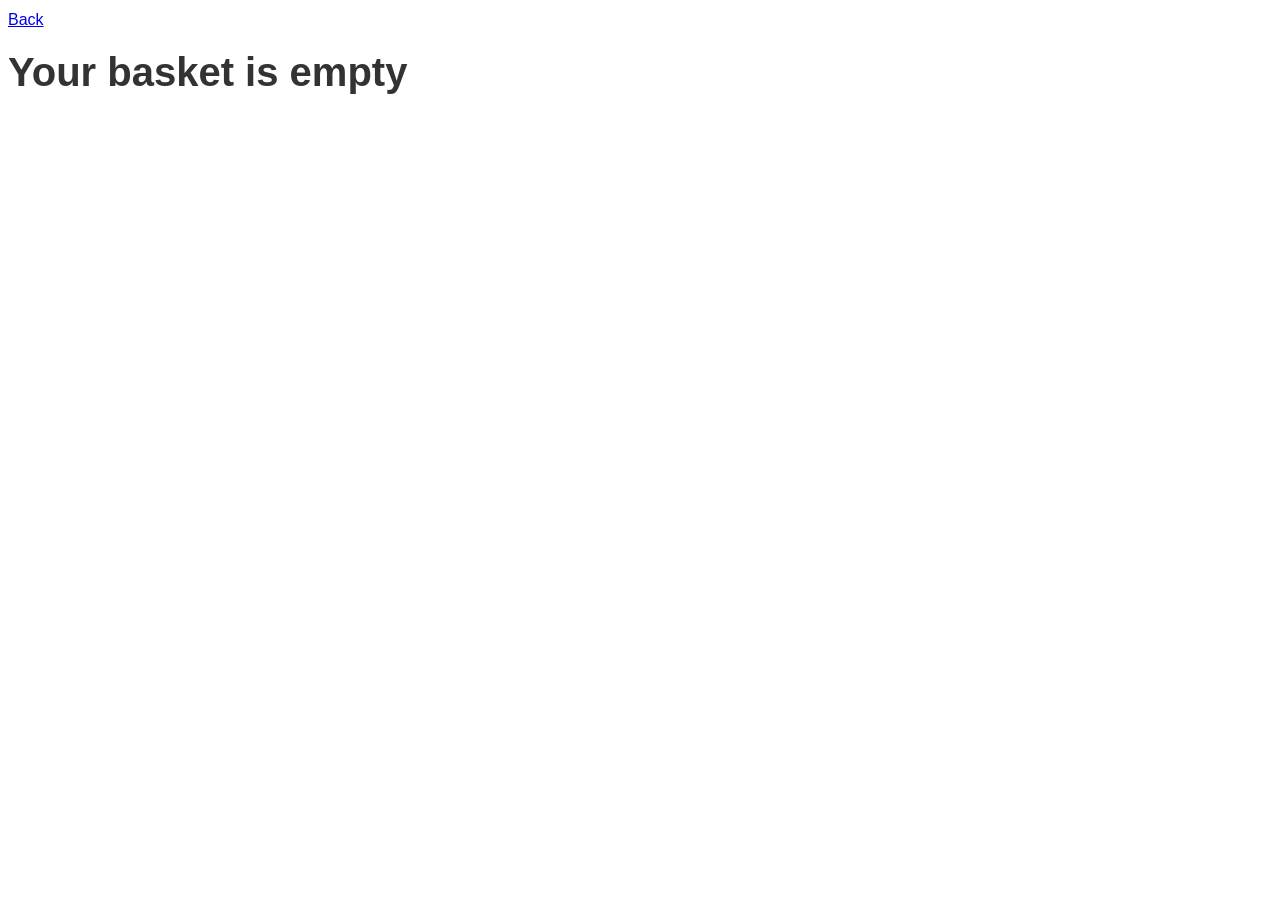
<file: basket.html>
<!DOCTYPE html>
<html lang="en">
<head>
    <meta charset="UTF-8">
    <meta name="viewport" content="width=device-width, initial-scale=1.0">
    <link rel="stylesheet" href="/css/style.css">
    <script type="module" src="/js/basket.js"></script>
    <title>Document</title>
</head>
<body>
    <a href="index.html">Back</a>

    <h1 class="total-price-label js-total-price"></h1>
    <button type="button" class="clear-cart-btn js-clear" hidden>Clear basket</button>
    <ul class="products-container js-list"></ul>
</body>
</html>
</file>
<file: css/style.css>
body {
    font-family: 'Helvetica Neue', -apple-system, BlinkMacSystemFont, 'Segoe UI',
      Roboto, Oxygen, Ubuntu, Cantarell, 'Open Sans', sans-serif;
    line-height: 1.5;
    color: #2a2a2a;
  }
  
  .magic-btn {
    display: inline-flex;
    justify-content: center;
    align-items: center;
    margin: 0;
    padding: 8px 16px;
    font-size: 16px;
    cursor: pointer;
    border-radius: 4px;
    border: none;
    box-shadow: 0px 3px 1px -2px rgba(0, 0, 0, 0.2),
      0px 2px 2px 0px rgba(0, 0, 0, 0.14), 0px 1px 5px 0px rgba(0, 0, 0, 0.12);
  }
  
  .magic-btn > .icon {
    display: inline-block;
    margin-left: 10px;
    font-size: 24px;
  }
  
  .site-nav__link {
    color: currentColor;
    text-decoration: none;
  }
  
  .site-nav__link:hover {
    text-decoration: underline;
  }
  
  .site-nav__link--current {
    color: tomato;
  }

  .blue {
    color: blue;
  }

  .red {
    color: red;
  }
  
  .color-picker__option {
    display: inline-block;
    width: 74px;
    height: 74px;
    margin: 4px;
    border: none;
    outline: none;
    cursor: pointer;
  }
  
  .transaction-table {
    border-collapse: collapse;
  }
  
  .transaction-table th,
  .transaction-table td {
    padding: 8px;
    border: 1px solid #2a2a2a;
  }
  
  .title__link {
    display: inline-flex;
    margin-left: 40px;
  }
  
  .js-click {
    padding: 10px 20px;
    cursor: pointer;
}

.js-box {
    width: 100px;
    height: 100px;
    background-color: red;
    margin-top: 10px;
}

.feedback-form {
  display: flex;
  flex-direction: column;
  width: 300px; /* Ширина формы */
  margin: 0 auto; /* Центрирование формы на странице */
}

.form-input,
.form-textarea {
  margin-bottom: 10px; /* Отступ между элементами */
  padding: 10px;
  border: 1px solid #ccc;
  border-radius: 4px;
  font-size: 16px;
  width: 100%; /* Поля будут занимать всю ширину формы */
  box-sizing: border-box; /* Учитывать padding в ширине элемента */
}

.form-button {
  padding: 10px;
  background-color: #4CAF50;
  color: white;
  border: none;
  border-radius: 4px;
  cursor: pointer;
  font-size: 16px;
  width: 100%;
}

.form-button:hover {
  background-color: #45a049;
}

.feedback-form {
  display: flex;
  flex-direction: column;
  gap: 10px;
}



.car-search {
  max-width: 450px;
  margin: 0 auto;
  padding: 20px;
  border: 1px solid #ccc;
  border-radius: 5px;
  box-shadow: 0px 2px 4px rgba(0, 0, 0, 0.1);
  display: flex;
  flex-direction: row;
  justify-content: space-between;
  align-items: center;
}

.car-group {
  margin-right: 10px;
}

.car-input,
.car-select {
  width: 100%;
  padding: 10px;
  border: 1px solid #ccc;
  border-radius: 5px;
  font-size: 16px;
}

.car-button {
  background-color: #007bff;
  color: white;
  padding: 10px 20px;
  border: none;
  border-radius: 5px;
  font-size: 16px;
  cursor: pointer;
  transition: background-color 0.3s;
}

.car-button:hover {
  background-color: #0056b3;
}



.car-list {
  list-style: none;
  display: flex;
  flex-wrap: wrap;
  justify-content: center;
  padding: 0;
  margin: 0;
}

.car-card {
  background-color: #fff;
  border: 1px solid #ccc;
  border-radius: 5px;
  box-shadow: 0px 2px 4px rgba(0, 0, 0, 0.1);
  padding: 20px;
  margin: 10px;
  display: flex;
  flex-direction: column;
  align-items: center;
  text-align: center;
}

.car-image {
  width: 300px;
  height: 200px;
  margin-bottom: 10px;
}

.car-title {
  font-size: 24px;
  color: #333;
  margin-bottom: 5px;
}

.car-type {
  font-size: 18px;
  color: #666;
  margin-bottom: 5px;
}

.car-price {
  font-size: 20px;
  color: #ff6600;
  font-weight: bold;
}

#parent {
  background-color: #6a0dad; /* фиолетовый */
  padding: 20px;
  color: white;
  font-weight: bold;
}

#child {
  background-color: #1e90ff; /* синий */
  padding: 20px;
  margin: 20px;
  color: white;
  font-weight: bold;
  border: 2px solid rgba(0, 0, 0, 0.2); /* тонкая рамка */
}

#inner-child {
  background-color: #008b8b; /* зелено-синий */
  padding: 20px;
  color: white;
  font-weight: bold;
  margin: 10px;
}

.container {
  display: flex;
  justify-content: center;
  align-items: center;
  gap: 20px; /* Отступ между блоками */
}

.box {
  width: 100px; /* Ширина блоков */
  height: 100px; /* Высота блоков */
}

.red {
  background-color: red;
}

.black {
  background-color: black;
}

.green {
  background-color: green;
}
\ul {
    display: flex;
    justify-content: space-around;
    flex-wrap: wrap;
    gap: 25px;
    user-select: none;
    list-style: none;
  }
  
  .item {
    list-style: none;
    width: 250px;
    padding: 20px;
    background-color: white;
    box-shadow: 0px 0px 5px rgba(0, 0, 0, 0.2);
    border-radius: 8px;
    margin: 10px;
  }
  
  .item img {
    width: 250px;
    height: 300px;
    border-radius: 8px;
    margin-bottom: 10px;
  }
  
  .item h2 {
    font-size: 1.2rem;
    margin: 0;
  }
  
  .item p {
    font-size: 1rem;
    margin: 5px 0;
  }
  
  .modal {
    width: 500px;
    padding: 20px;
    user-select: none;
    background-color: white;
    box-shadow: 0px 0px 10px rgba(0, 0, 0, 0.2);
    border-radius: 8px;
    display: flex;
    flex-direction: column;
    align-items: center;
  }
  
  .modal img {
    max-width: 400px;
    height: 500px;
    border-radius: 8px;
    margin-bottom: 10px;
  }
  
  .modal h2 {
    font-size: 1.5rem;
    margin: 0;
  }
  
  .modal h3 {
    font-size: 1.2rem;
    margin: 10px 0;
  }
  
  .modal p {
    font-size: 1rem;
    margin: 0;
  }
  
  ul {
    display: flex;
    justify-content: space-around;
    flex-wrap: wrap;
    gap: 25px;
    user-select: none;
    list-style: none;
  }
  
  .item {
    list-style: none;
    width: 250px;
    padding: 20px;
    background-color: white;
    box-shadow: 0px 0px 5px rgba(0, 0, 0, 0.2);
    border-radius: 8px;
    margin: 10px;
  }
  
  .item img {
    width: 250px;
    height: 300px;
    border-radius: 8px;
    margin-bottom: 10px;
  }
  
  .item h2 {
    font-size: 1.2rem;
    margin: 0;
  }
  
  .item p {
    font-size: 1rem;
    margin: 5px 0;
  }
  
  .modal {
    width: 500px;
    padding: 20px;
    user-select: none;
    background-color: white;
    box-shadow: 0px 0px 10px rgba(0, 0, 0, 0.2);
    border-radius: 8px;
    display: flex;
    flex-direction: column;
    align-items: center;
  }
  
  .modal img {
    max-width: 400px;
    height: 500px;
    border-radius: 8px;
    margin-bottom: 10px;
  }
  
  .modal h2 {
    font-size: 1.5rem;
    margin: 0;
  }
  
  .modal h3 {
    font-size: 1.2rem;
    margin: 10px 0;
  }
  
  .modal p {
    font-size: 1rem;
    margin: 0;
  }
  
  .products-container {
    display: flex;
    /* justify-content: space-between; */
    justify-content: center;
    user-select: none;
    flex-wrap: wrap;
    list-style: none;
    gap: 8%;
  }
  
  .product-card {
    position: relative;
    width: 350px;
    height: 700px;
    margin-top: 50px;
    border: 1px solid #ccc;
    border-radius: 8px;
    padding: 15px;
    box-shadow: 0 2px 4px rgba(0, 0, 0, 0.1);
  }
  
  .product-img {
    width: 350px;
    height: auto;
    object-fit: cover;
  }
  
  .product-title {
    font-size: 20px;
    font-weight: bold;
    margin-top: 10px;
  }
  
  .product-description {
    font-size: 16px;
    margin-top: 5px;
    color: #555;
  }
  
  .product-price {
    position: absolute;
    bottom: 55px;
    font-size: 18px;
    font-weight: bold;
    margin-top: 15px;
    color: #007bff;
  }
  
  .product-add-btn {
    position: absolute;
    bottom: 15px;
    left: 50%;
    transform: translateX(-50%);
    padding: 8px 12px;
    background-color: #007bff;
    color: #fff;
    text-decoration: none;
    border: none;
    border-radius: 4px;
    cursor: pointer;
    transition: background-color 0.3s ease;
  }
  
  .product-add-btn:hover {
    background-color: #0056b3;
  }
  
  .total-price-label {
    font-size: 40px;
    font-weight: bold;
    color: #333;
    margin-top: 10px;
  }
  
  .clear-cart-btn {
    padding: 10px 20px;
    background-color: #007bff;
    color: #ffffff;
    border: none;
    border-radius: 4px;
    cursor: pointer;
    font-size: 16px;
    font-weight: bold;
    text-decoration: none;
    transition: background-color 0.3s ease;
  }
  
  .clear-cart-btn:hover {
    background-color: #cc0000;
  }
  
  .cart-item {
    display: flex;
    width: 500px;
    flex-direction: column;
    align-items: center;
    list-style: none;
    margin-bottom: 30px;
    border: 1px solid #ccc;
    border-radius: 8px;
    padding: 20px;
    user-select: none;
    box-shadow: 0 2px 4px rgba(0, 0, 0, 0.1);
    transition: transform 0.3s ease;
  }
  
  .cart-item:hover {
    transform: translateY(-5px);
  }
</file>
